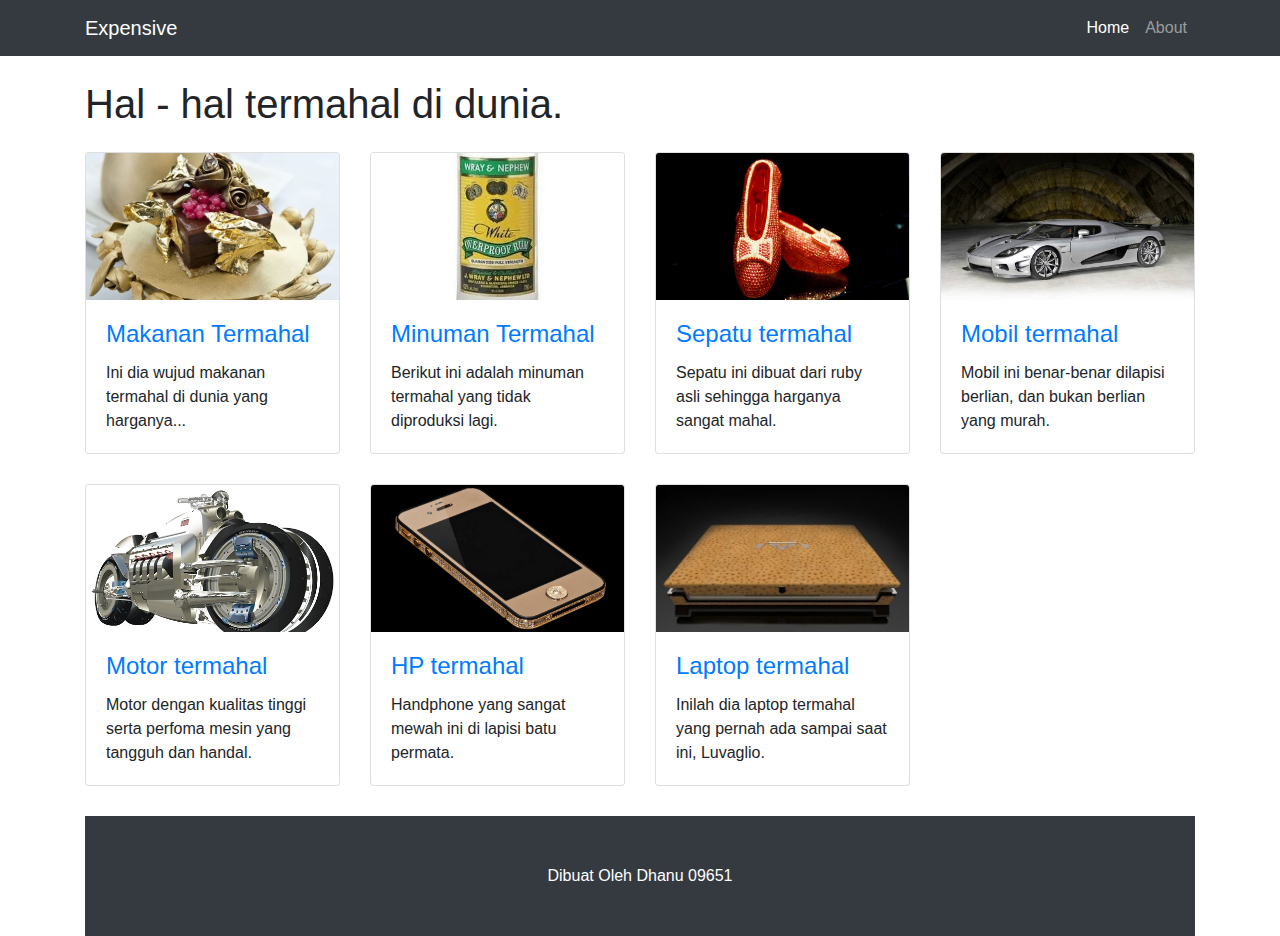
<file: Expensive/index.html>
<!DOCTYPE html>
<html lang="en">

  <head>

    <meta charset="utf-8">
    <meta name="viewport" content="width=device-width, initial-scale=1, shrink-to-fit=no">
    <meta name="description" content="">
    <meta name="author" content="">

    <title>Expensive</title>

    <!-- Bootstrap core CSS -->
    <link href="vendor/bootstrap/css/bootstrap.min.css" rel="stylesheet">

    <!-- Custom styles for this template -->
    <link href="css/4-col-portfolio.css" rel="stylesheet">

  </head>

  <body>

    <!-- Navigation -->

    <nav class="navbar navbar-expand-lg navbar-dark bg-dark fixed-top">
      <div class="container">
        <a class="navbar-brand" href="index.html">Expensive</a>
        <button class="navbar-toggler" type="button" data-toggle="collapse" data-target="#navbarResponsive" aria-controls="navbarResponsive" aria-expanded="false" aria-label="Toggle navigation">
          <span class="navbar-toggler-icon"></span>
        </button>
        <div class="collapse navbar-collapse" id="navbarResponsive">
          <ul class="navbar-nav ml-auto">
            <li class="nav-item active">
              <a class="nav-link" href="index.html">Home
                <span class="sr-only">(current)</span>
              </a>
            </li>
            <li class="nav-item">
              <a class="nav-link" href="about.html">About</a>
            </li>
            
          </ul>
        </div>
      </div>
    </nav>

    <!-- Page Content -->
    <div class="container">

      <!-- Page Heading -->
      <h1 class="my-4">Hal - hal termahal di dunia.
      </h1>

      <div class="row">
        <div class="col-lg-3 col-md-4 col-sm-6 portfolio-item">
          <div class="card h-70">
            <a href="makanan.html"><img class="card-img-top" src="Image/Makanan.jpg" style="width:253px; height:147px;" alt=""></a>
            <div class="card-body">
              <h4 class="card-title">
                <a href="makanan.html">Makanan Termahal</a>
              </h4>
              <p class="card-text">Ini dia wujud makanan termahal di dunia yang harganya...</p>
            </div>
          </div>
        </div>
        <div class="col-lg-3 col-md-4 col-sm-6 portfolio-item">
          <div class="card h-70">
            <a href="minuman.html"><img class="card-img-top" src="Image/Minuman.jpg" style="width:253px; height:147px;" alt=""></a>
            <div class="card-body">
              <h4 class="card-title">
                <a href="minuman.html">Minuman Termahal</a>
              </h4>
              <p class="card-text">Berikut ini adalah minuman termahal yang tidak diproduksi lagi.</p>
            </div>
          </div>
        </div>
        <div class="col-lg-3 col-md-4 col-sm-6 portfolio-item">
          <div class="card h-70">
            <a href="sepatu.html"><img class="card-img-top" src="Image/Sepatu.jpg" style="width:253px; height:147px;" alt=""></a>
            <div class="card-body">
              <h4 class="card-title">
                <a href="sepatu.html">Sepatu termahal</a>
              </h4>
              <p class="card-text">Sepatu ini dibuat dari ruby asli sehingga harganya sangat mahal.</p>
            </div>
          </div>
        </div>
        <div class="col-lg-3 col-md-4 col-sm-6 portfolio-item">
          <div class="card h-70">
            <a href="mobil.html"><img class="card-img-top" src="Image/Mobil.jpg" style="width:253px; height:147px;" alt=""></a>
            <div class="card-body">
              <h4 class="card-title">
                <a href="mobil.html">Mobil termahal</a>
              </h4>
              <p class="card-text">Mobil ini benar-benar dilapisi berlian, dan bukan berlian yang murah.</p>
            </div>
          </div>
        </div>
        <div class="col-lg-3 col-md-4 col-sm-6 portfolio-item">
          <div class="card h-70">
            <a href="motor.html"><img class="card-img-top" src="Image/Motor.jpg" style="width:253px; height:147px;" alt=""></a>
            <div class="card-body">
              <h4 class="card-title">
                <a href="motor.html">Motor termahal</a>
              </h4>
              <p class="card-text">Motor dengan kualitas tinggi serta perfoma mesin yang tangguh dan handal.</p>
            </div>
          </div>
        </div>
        <div class="col-lg-3 col-md-4 col-sm-6 portfolio-item">
          <div class="card h-70">
            <a href="handphone.html"><img class="card-img-top" src="Image/HP.jpg" style="width:253px; height:147px;" alt=""></a>
            <div class="card-body">
              <h4 class="card-title">
                <a href="handphone.html">HP termahal</a>
              </h4>
              <p class="card-text">Handphone yang sangat mewah ini di lapisi batu permata.</p>
            </div>
          </div>
        </div>
        <div class="col-lg-3 col-md-4 col-sm-6 portfolio-item">
          <div class="card h-70">
            <a href="laptop.html"><img class="card-img-top" src="Image/Laptop.jpg" style="width:253px; height:147px;" alt=""></a>
            <div class="card-body">
              <h4 class="card-title">
                <a href="laptop.html">Laptop termahal</a>
              </h4>
              <p class="card-text">Inilah dia laptop termahal yang pernah ada sampai saat ini, Luvaglio. </p>
            </div>
          </div>
        </div>
      <!-- /.row -->

    </div>
    <!-- /.container -->

    <!-- Footer -->
    <footer class="py-5 bg-dark">
      <div class="container">
        <p class="m-0 text-center text-white">Dibuat Oleh Dhanu 09651</p>
      </div>
      <!-- /.container -->
    </footer>

    <!-- Bootstrap core JavaScript -->
    <script src="vendor/jquery/jquery.min.js"></script>
    <script src="vendor/bootstrap/js/bootstrap.bundle.min.js"></script>

  </body>

</html>
</file>
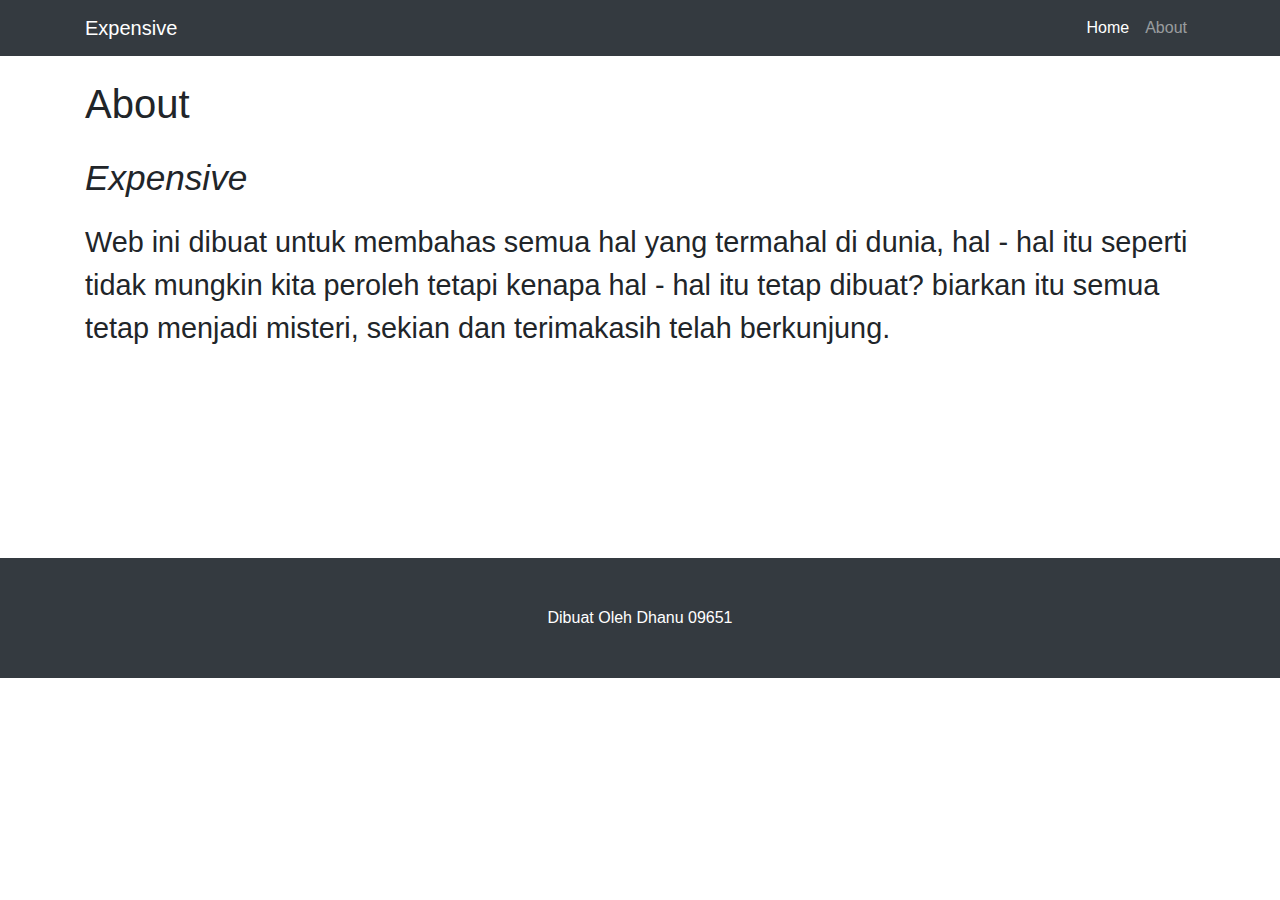
<file: Expensive/about.html>
<!DOCTYPE html>
<html lang="en">

  <head>

    <meta charset="utf-8">
    <meta name="viewport" content="width=device-width, initial-scale=1, shrink-to-fit=no">
    <meta name="description" content="">
    <meta name="author" content="">

    <title>Expensive</title>

    <!-- Bootstrap core CSS -->
    <link href="vendor/bootstrap/css/bootstrap.min.css" rel="stylesheet">

    <!-- Custom styles for this template -->
    <link href="css/4-col-portfolio.css" rel="stylesheet">

  </head>

  <body>

    <!-- Navigation -->

    <nav class="navbar navbar-expand-lg navbar-dark bg-dark fixed-top">
      <div class="container">
        <a class="navbar-brand" href="index.html">Expensive</a>
        <button class="navbar-toggler" type="button" data-toggle="collapse" data-target="#navbarResponsive" aria-controls="navbarResponsive" aria-expanded="false" aria-label="Toggle navigation">
          <span class="navbar-toggler-icon"></span>
        </button>
        <div class="collapse navbar-collapse" id="navbarResponsive">
          <ul class="navbar-nav ml-auto">
            <li class="nav-item active">
              <a class="nav-link" href="index.html">Home
                <span class="sr-only">(current)</span>
              </a>
            </li>
            <li class="nav-item">
              <a class="nav-link" href="about.html">About</a>
            </li>
            
          </ul>
        </div>
      </div>
    </nav>

    <!-- Page Content -->
    <div class="container">

      <!-- Page Heading -->
      <h1 class="my-4">About
      </h1>
	  <p style="font-size:220%; font-style:italic; ">Expensive</p>
	  <p style="font-size:180%;">
		Web ini dibuat untuk membahas semua hal yang termahal di dunia, hal - hal itu seperti tidak mungkin kita peroleh tetapi kenapa hal - hal itu tetap dibuat? biarkan itu semua tetap menjadi misteri, sekian dan terimakasih telah berkunjung.
		</p><br><br><br><br><br><br><br><br>

    </div>
    

    <!-- Footer -->
    <footer class="py-5 bg-dark">
      <div class="container">
        <p class="m-0 text-center text-white">Dibuat Oleh Dhanu 09651</p>
      </div>
      <!-- /.container -->
    </footer>

    <!-- Bootstrap core JavaScript -->
    <script src="vendor/jquery/jquery.min.js"></script>
    <script src="vendor/bootstrap/js/bootstrap.bundle.min.js"></script>

  </body>

</html>
</file>
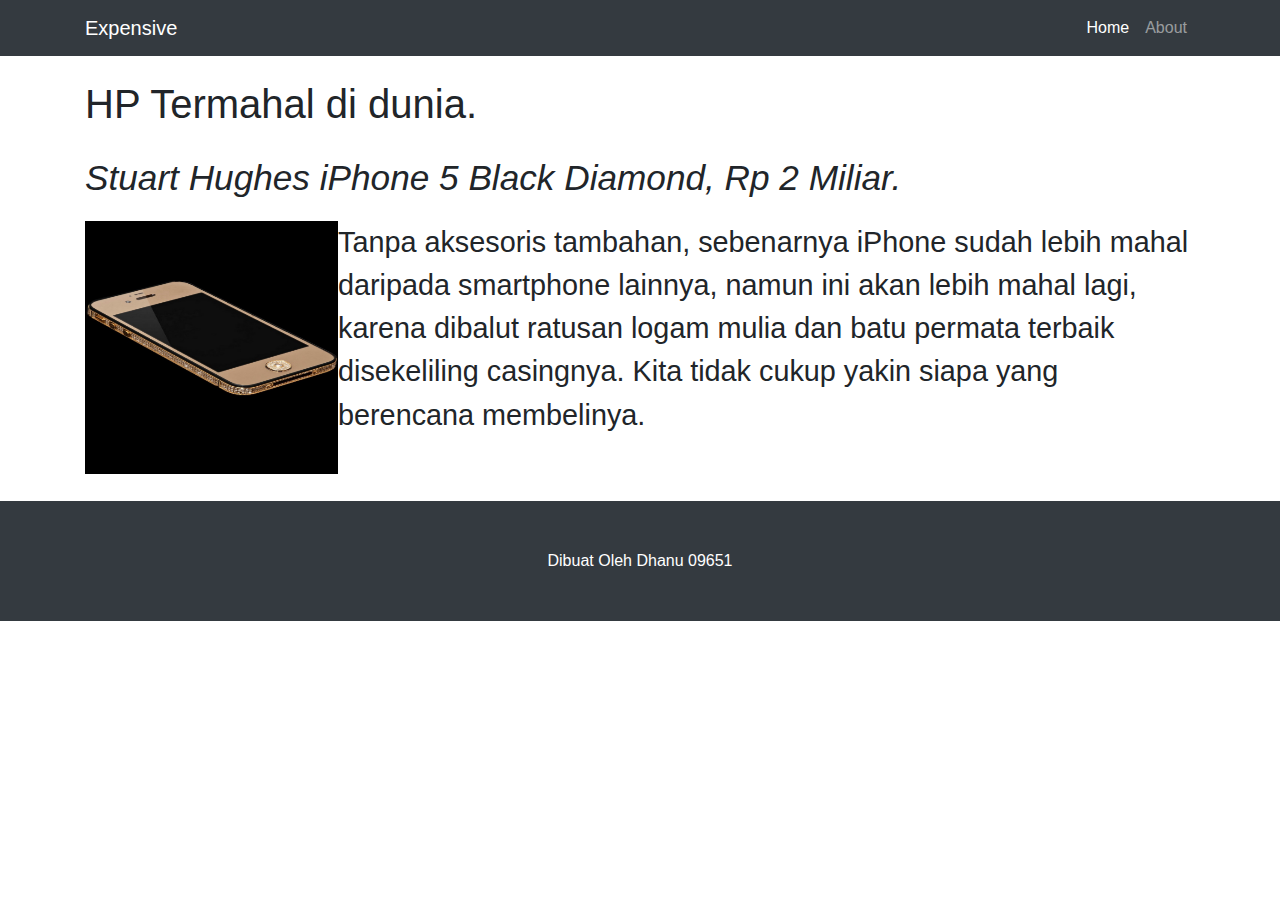
<file: Expensive/handphone.html>
<!DOCTYPE html>
<html lang="en">

  <head>

    <meta charset="utf-8">
    <meta name="viewport" content="width=device-width, initial-scale=1, shrink-to-fit=no">
    <meta name="description" content="">
    <meta name="author" content="">

    <title>Expensive</title>

    <!-- Bootstrap core CSS -->
    <link href="vendor/bootstrap/css/bootstrap.min.css" rel="stylesheet">

    <!-- Custom styles for this template -->
    <link href="css/4-col-portfolio.css" rel="stylesheet">

  </head>

  <body>

    <!-- Navigation -->

    <nav class="navbar navbar-expand-lg navbar-dark bg-dark fixed-top">
      <div class="container">
        <a class="navbar-brand" href="index.html">Expensive</a>
        <button class="navbar-toggler" type="button" data-toggle="collapse" data-target="#navbarResponsive" aria-controls="navbarResponsive" aria-expanded="false" aria-label="Toggle navigation">
          <span class="navbar-toggler-icon"></span>
        </button>
        <div class="collapse navbar-collapse" id="navbarResponsive">
          <ul class="navbar-nav ml-auto">
            <li class="nav-item active">
              <a class="nav-link" href="index.html">Home
                <span class="sr-only">(current)</span>
              </a>
            </li>
            <li class="nav-item">
              <a class="nav-link" href="about.html">About</a>
            </li>
            
          </ul>
        </div>
      </div>
    </nav>

    <!-- Page Content -->
    <div class="container">

      <!-- Page Heading -->
      <h1 class="my-4">HP Termahal di dunia.
      </h1>
	  <p style="font-size:220%; font-style:italic; ">Stuart Hughes iPhone 5 Black Diamond, Rp 2 Miliar.</p>
	  <p style="font-size:180%;">
		<img src="Image/HPMahal.jpg" style="width:253px; height:253px; float:left;" alt=""></a>
		Tanpa aksesoris tambahan, sebenarnya iPhone sudah lebih mahal daripada smartphone lainnya, namun ini akan lebih mahal lagi, karena dibalut ratusan logam mulia dan batu permata terbaik disekeliling casingnya. Kita tidak cukup yakin siapa yang berencana membelinya.
		</p><br><br>

    </div>
    

    <!-- Footer -->
    <footer class="py-5 bg-dark">
      <div class="container">
        <p class="m-0 text-center text-white">Dibuat Oleh Dhanu 09651</p>
      </div>
      <!-- /.container -->
    </footer>

    <!-- Bootstrap core JavaScript -->
    <script src="vendor/jquery/jquery.min.js"></script>
    <script src="vendor/bootstrap/js/bootstrap.bundle.min.js"></script>

  </body>

</html>
</file>
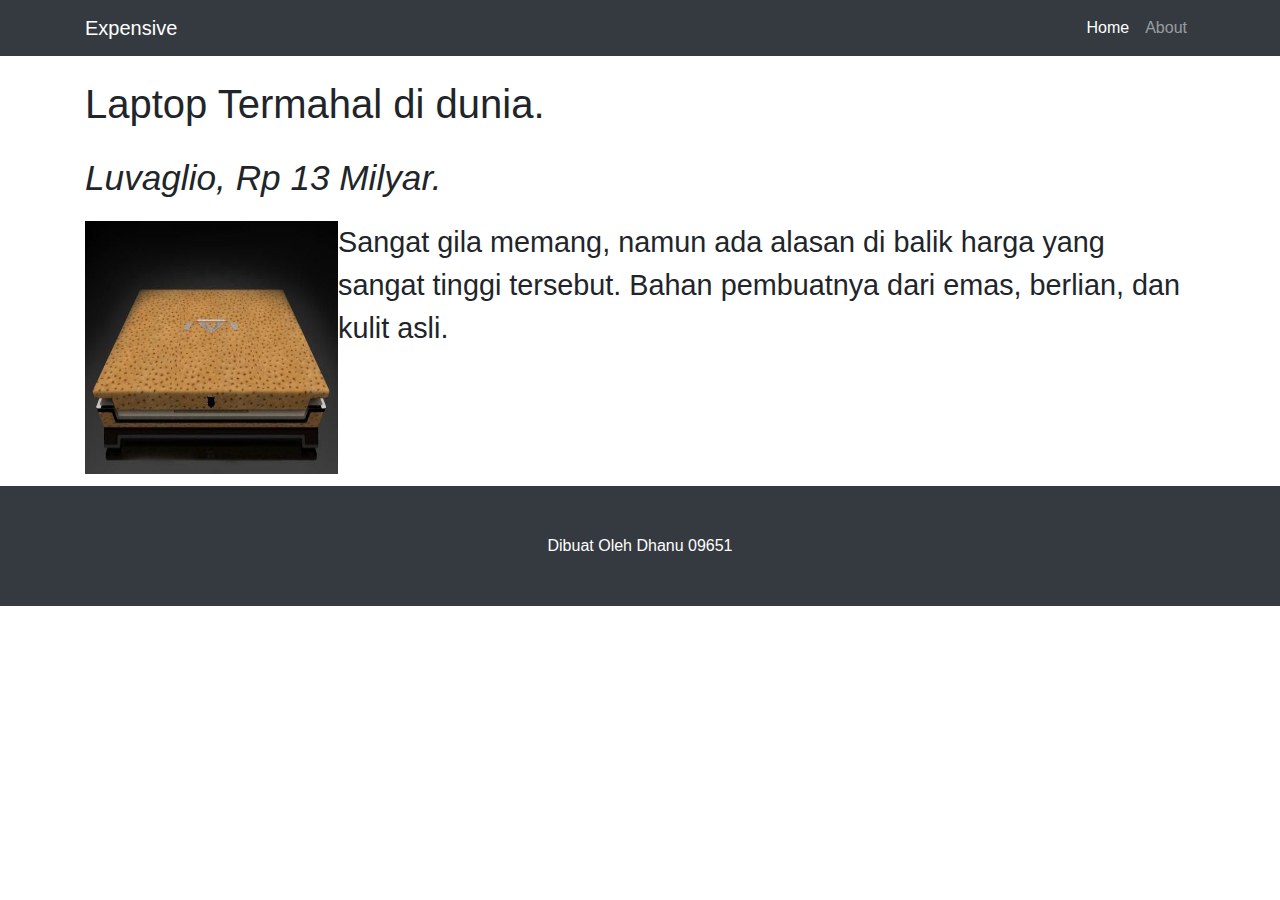
<file: Expensive/laptop.html>
<!DOCTYPE html>
<html lang="en">

  <head>

    <meta charset="utf-8">
    <meta name="viewport" content="width=device-width, initial-scale=1, shrink-to-fit=no">
    <meta name="description" content="">
    <meta name="author" content="">

    <title>Expensive</title>

    <!-- Bootstrap core CSS -->
    <link href="vendor/bootstrap/css/bootstrap.min.css" rel="stylesheet">

    <!-- Custom styles for this template -->
    <link href="css/4-col-portfolio.css" rel="stylesheet">

  </head>

  <body>

    <!-- Navigation -->

    <nav class="navbar navbar-expand-lg navbar-dark bg-dark fixed-top">
      <div class="container">
        <a class="navbar-brand" href="index.html">Expensive</a>
        <button class="navbar-toggler" type="button" data-toggle="collapse" data-target="#navbarResponsive" aria-controls="navbarResponsive" aria-expanded="false" aria-label="Toggle navigation">
          <span class="navbar-toggler-icon"></span>
        </button>
        <div class="collapse navbar-collapse" id="navbarResponsive">
          <ul class="navbar-nav ml-auto">
            <li class="nav-item active">
              <a class="nav-link" href="index.html">Home
                <span class="sr-only">(current)</span>
              </a>
            </li>
            <li class="nav-item">
              <a class="nav-link" href="about.html">About</a>
            </li>
            
          </ul>
        </div>
      </div>
    </nav>

    <!-- Page Content -->
    <div class="container">

      <!-- Page Heading -->
      <h1 class="my-4">Laptop Termahal di dunia.
      </h1>
	  <p style="font-size:220%; font-style:italic; ">Luvaglio, Rp 13 Milyar.</p>
	  <p style="font-size:180%;">
		<img src="Image/LaptopMahal.jpg" style="width:253px; height:253px; float:left;" alt=""></a>
		Sangat gila memang, namun ada alasan di balik harga yang sangat tinggi tersebut. Bahan pembuatnya dari emas, berlian, dan kulit asli.
		</p><br><br><br><br><br>

    </div>
    

    <!-- Footer -->
    <footer class="py-5 bg-dark">
      <div class="container">
        <p class="m-0 text-center text-white">Dibuat Oleh Dhanu 09651</p>
      </div>
      <!-- /.container -->
    </footer>

    <!-- Bootstrap core JavaScript -->
    <script src="vendor/jquery/jquery.min.js"></script>
    <script src="vendor/bootstrap/js/bootstrap.bundle.min.js"></script>

  </body>

</html>
</file>
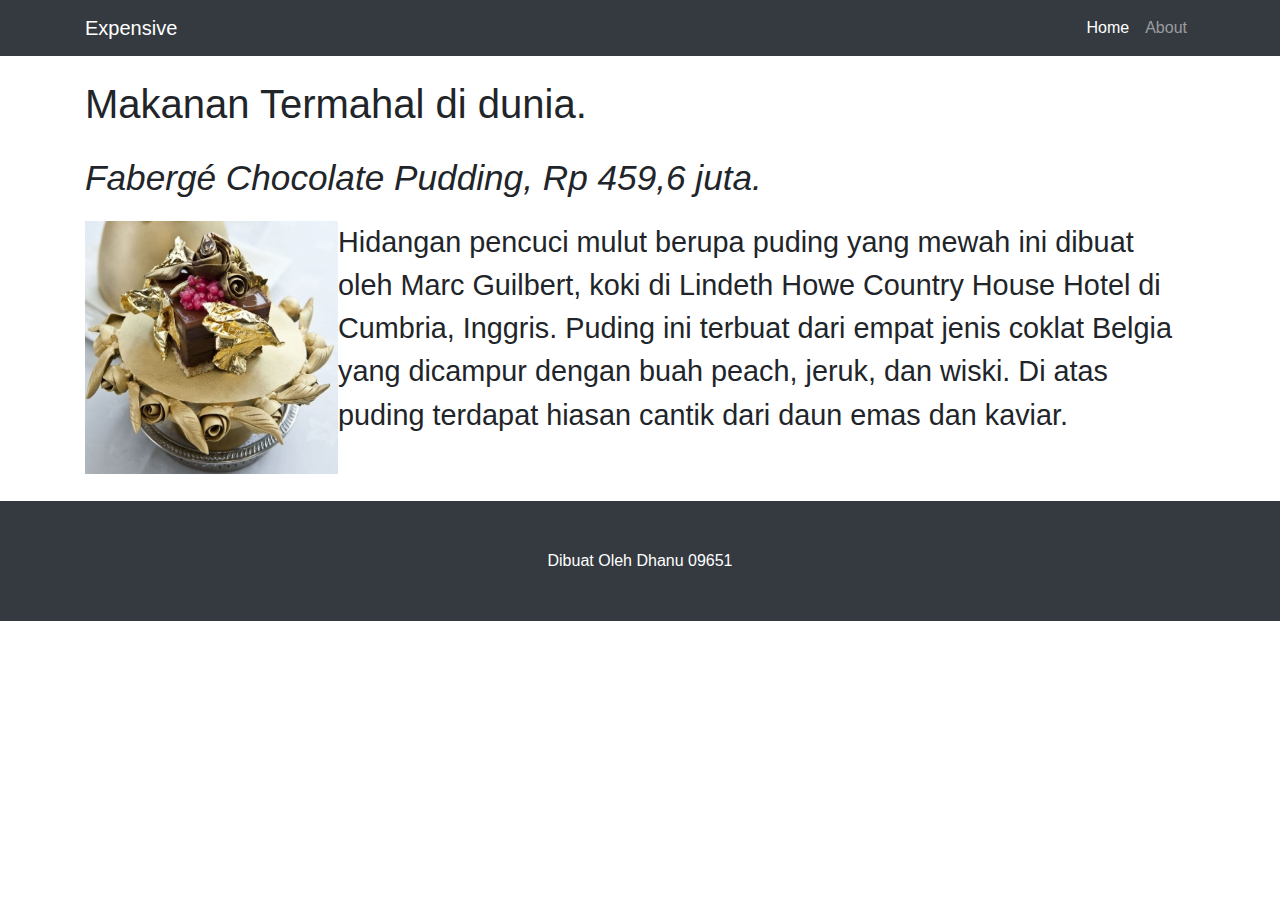
<file: Expensive/makanan.html>
<!DOCTYPE html>
<html lang="en">

  <head>

    <meta charset="utf-8">
    <meta name="viewport" content="width=device-width, initial-scale=1, shrink-to-fit=no">
    <meta name="description" content="">
    <meta name="author" content="">

    <title>Expensive</title>

    <!-- Bootstrap core CSS -->
    <link href="vendor/bootstrap/css/bootstrap.min.css" rel="stylesheet">

    <!-- Custom styles for this template -->
    <link href="css/4-col-portfolio.css" rel="stylesheet">

  </head>

  <body>

    <!-- Navigation -->

    <nav class="navbar navbar-expand-lg navbar-dark bg-dark fixed-top">
      <div class="container">
        <a class="navbar-brand" href="index.html">Expensive</a>
        <button class="navbar-toggler" type="button" data-toggle="collapse" data-target="#navbarResponsive" aria-controls="navbarResponsive" aria-expanded="false" aria-label="Toggle navigation">
          <span class="navbar-toggler-icon"></span>
        </button>
        <div class="collapse navbar-collapse" id="navbarResponsive">
          <ul class="navbar-nav ml-auto">
            <li class="nav-item active">
              <a class="nav-link" href="index.html">Home
                <span class="sr-only">(current)</span>
              </a>
            </li>
            <li class="nav-item">
              <a class="nav-link" href="about.html">About</a>
            </li>
            
          </ul>
        </div>
      </div>
    </nav>

    <!-- Page Content -->
    <div class="container">

      <!-- Page Heading -->
      <h1 class="my-4">Makanan Termahal di dunia.
      </h1>
	  <p style="font-size:220%; font-style:italic; ">Fabergé Chocolate Pudding, Rp 459,6 juta.</p>
	  <p style="font-size:180%;">
		<img src="Image/MakanMahal.jpg" style="width:253px; height:253px; float:left;" alt=""></a>
		Hidangan pencuci mulut berupa puding yang mewah ini dibuat oleh Marc Guilbert, koki di Lindeth Howe Country House Hotel di Cumbria, Inggris. Puding ini terbuat dari empat jenis coklat Belgia yang dicampur dengan buah peach, jeruk, dan wiski. Di atas puding terdapat hiasan cantik dari daun emas dan kaviar.
	  </p><br><br>

    </div>
    

    <!-- Footer -->
    <footer class="py-5 bg-dark">
      <div class="container">
        <p class="m-0 text-center text-white">Dibuat Oleh Dhanu 09651</p>
      </div>
      <!-- /.container -->
    </footer>

    <!-- Bootstrap core JavaScript -->
    <script src="vendor/jquery/jquery.min.js"></script>
    <script src="vendor/bootstrap/js/bootstrap.bundle.min.js"></script>

  </body>

</html>
</file>
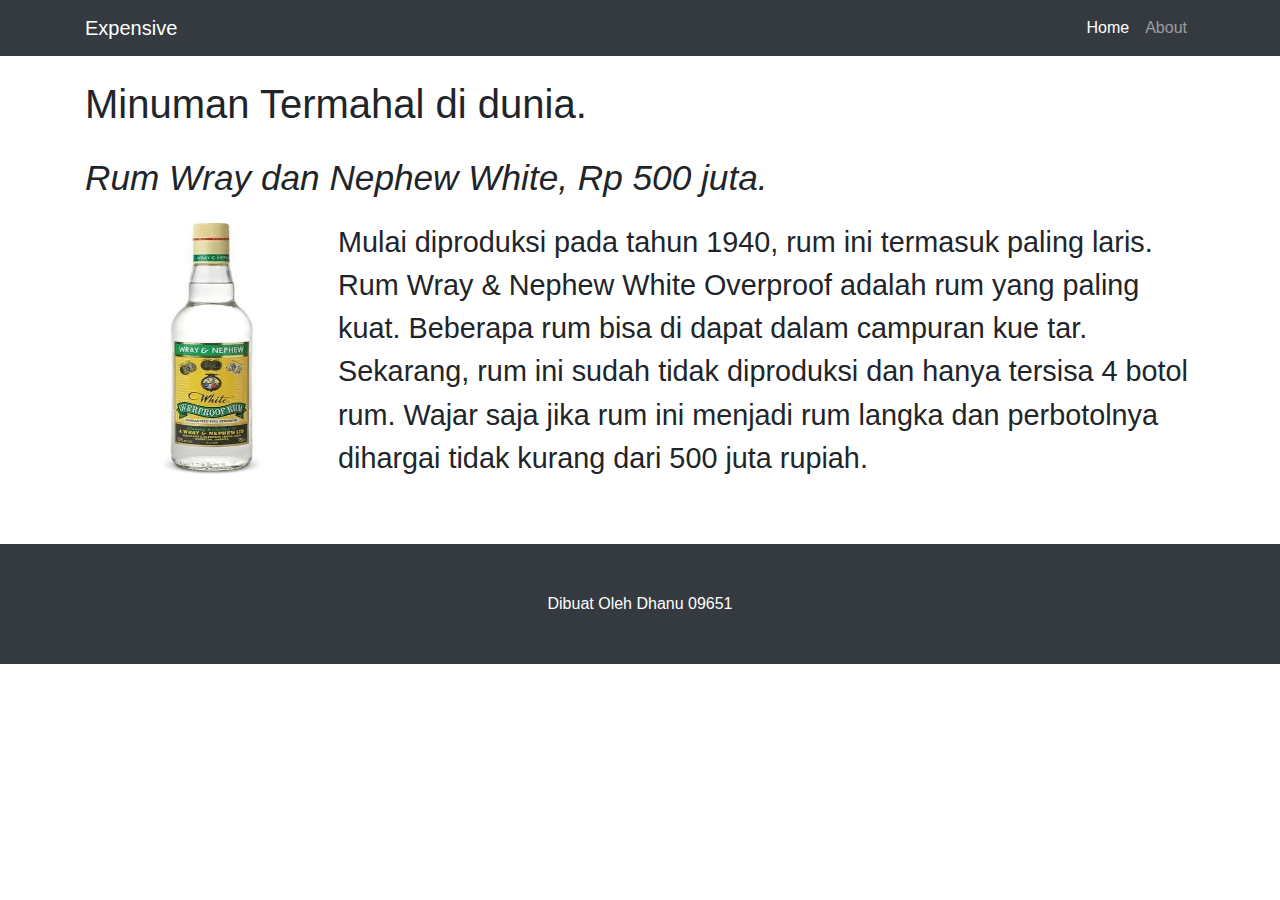
<file: Expensive/minuman.html>
<!DOCTYPE html>
<html lang="en">

  <head>

    <meta charset="utf-8">
    <meta name="viewport" content="width=device-width, initial-scale=1, shrink-to-fit=no">
    <meta name="description" content="">
    <meta name="author" content="">

    <title>Expensive</title>

    <!-- Bootstrap core CSS -->
    <link href="vendor/bootstrap/css/bootstrap.min.css" rel="stylesheet">

    <!-- Custom styles for this template -->
    <link href="css/4-col-portfolio.css" rel="stylesheet">

  </head>

  <body>

    <!-- Navigation -->

    <nav class="navbar navbar-expand-lg navbar-dark bg-dark fixed-top">
      <div class="container">
        <a class="navbar-brand" href="index.html">Expensive</a>
        <button class="navbar-toggler" type="button" data-toggle="collapse" data-target="#navbarResponsive" aria-controls="navbarResponsive" aria-expanded="false" aria-label="Toggle navigation">
          <span class="navbar-toggler-icon"></span>
        </button>
        <div class="collapse navbar-collapse" id="navbarResponsive">
          <ul class="navbar-nav ml-auto">
            <li class="nav-item active">
              <a class="nav-link" href="index.html">Home
                <span class="sr-only">(current)</span>
              </a>
            </li>
            <li class="nav-item">
              <a class="nav-link" href="about.html">About</a>
            </li>
            
          </ul>
        </div>
      </div>
    </nav>

    <!-- Page Content -->
    <div class="container">

    <!-- Page Heading -->
    <h1 class="my-4">Minuman Termahal di dunia.
    </h1>
	<p style="font-size:220%; font-style:italic; ">Rum Wray dan Nephew White, Rp 500 juta.</p>
	<p style="font-size:180%;">
		<img src="Image/MinumMahal.jpg" style="width:253px; height:253px; float:left;" alt=""></a>
		Mulai diproduksi pada tahun 1940, rum ini termasuk paling laris. Rum Wray & Nephew White Overproof adalah rum yang paling kuat. Beberapa rum bisa di dapat dalam campuran kue tar. Sekarang, rum ini sudah tidak diproduksi dan hanya tersisa 4 botol rum. Wajar saja jika rum ini menjadi rum langka dan perbotolnya dihargai tidak kurang dari 500 juta rupiah.
	</p><br><br>

    </div>
    

    <!-- Footer -->
    <footer class="py-5 bg-dark">
      <div class="container">
        <p class="m-0 text-center text-white">Dibuat Oleh Dhanu 09651</p>
      </div>
      <!-- /.container -->
    </footer>

    <!-- Bootstrap core JavaScript -->
    <script src="vendor/jquery/jquery.min.js"></script>
    <script src="vendor/bootstrap/js/bootstrap.bundle.min.js"></script>

  </body>

</html>
</file>
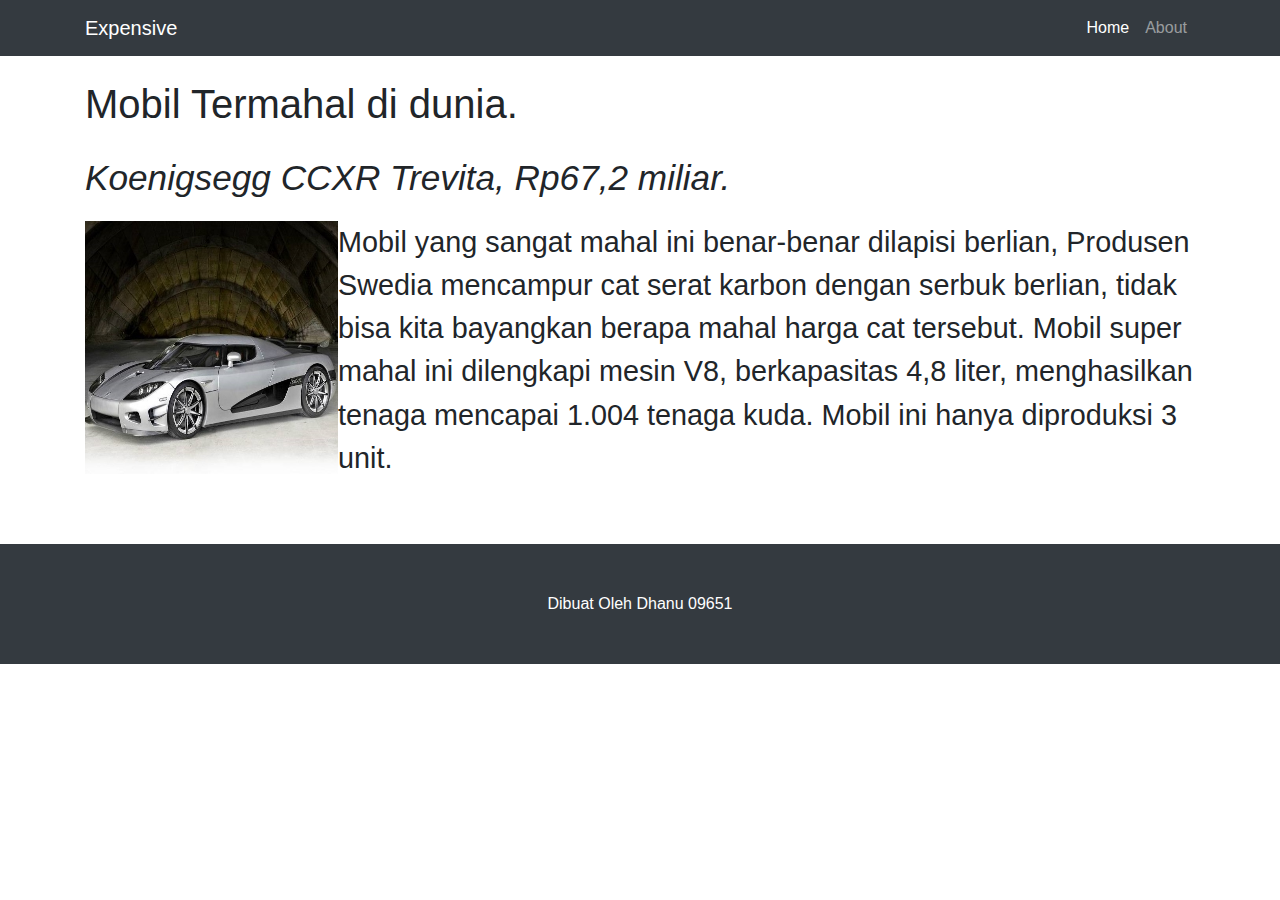
<file: Expensive/mobil.html>
<!DOCTYPE html>
<html lang="en">

  <head>

    <meta charset="utf-8">
    <meta name="viewport" content="width=device-width, initial-scale=1, shrink-to-fit=no">
    <meta name="description" content="">
    <meta name="author" content="">

    <title>Expensive</title>

    <!-- Bootstrap core CSS -->
    <link href="vendor/bootstrap/css/bootstrap.min.css" rel="stylesheet">

    <!-- Custom styles for this template -->
    <link href="css/4-col-portfolio.css" rel="stylesheet">

  </head>

  <body>

    <!-- Navigation -->

    <nav class="navbar navbar-expand-lg navbar-dark bg-dark fixed-top">
      <div class="container">
        <a class="navbar-brand" href="index.html">Expensive</a>
        <button class="navbar-toggler" type="button" data-toggle="collapse" data-target="#navbarResponsive" aria-controls="navbarResponsive" aria-expanded="false" aria-label="Toggle navigation">
          <span class="navbar-toggler-icon"></span>
        </button>
        <div class="collapse navbar-collapse" id="navbarResponsive">
          <ul class="navbar-nav ml-auto">
            <li class="nav-item active">
              <a class="nav-link" href="index.html">Home
                <span class="sr-only">(current)</span>
              </a>
            </li>
            <li class="nav-item">
              <a class="nav-link" href="about.html">About</a>
            </li>
            
          </ul>
        </div>
      </div>
    </nav>

    <!-- Page Content -->
    <div class="container">

      <!-- Page Heading -->
      <h1 class="my-4">Mobil Termahal di dunia.
      </h1>
	  <p style="font-size:220%; font-style:italic; ">Koenigsegg CCXR Trevita, Rp67,2 miliar.</p>
	  <p style="font-size:180%;">
		<img src="Image/MobilMahal.jpg" style="width:253px; height:253px; float:left;" alt=""></a>
		Mobil yang sangat mahal ini benar-benar dilapisi berlian, Produsen Swedia mencampur cat serat karbon dengan serbuk berlian, tidak bisa kita bayangkan berapa mahal harga cat tersebut. Mobil super mahal ini dilengkapi mesin V8, berkapasitas 4,8 liter, menghasilkan tenaga mencapai 1.004 tenaga kuda. Mobil ini hanya diproduksi 3 unit.
		</p><br><br>

    </div>
    

    <!-- Footer -->
    <footer class="py-5 bg-dark">
      <div class="container">
        <p class="m-0 text-center text-white">Dibuat Oleh Dhanu 09651</p>
      </div>
      <!-- /.container -->
    </footer>

    <!-- Bootstrap core JavaScript -->
    <script src="vendor/jquery/jquery.min.js"></script>
    <script src="vendor/bootstrap/js/bootstrap.bundle.min.js"></script>

  </body>

</html>
</file>
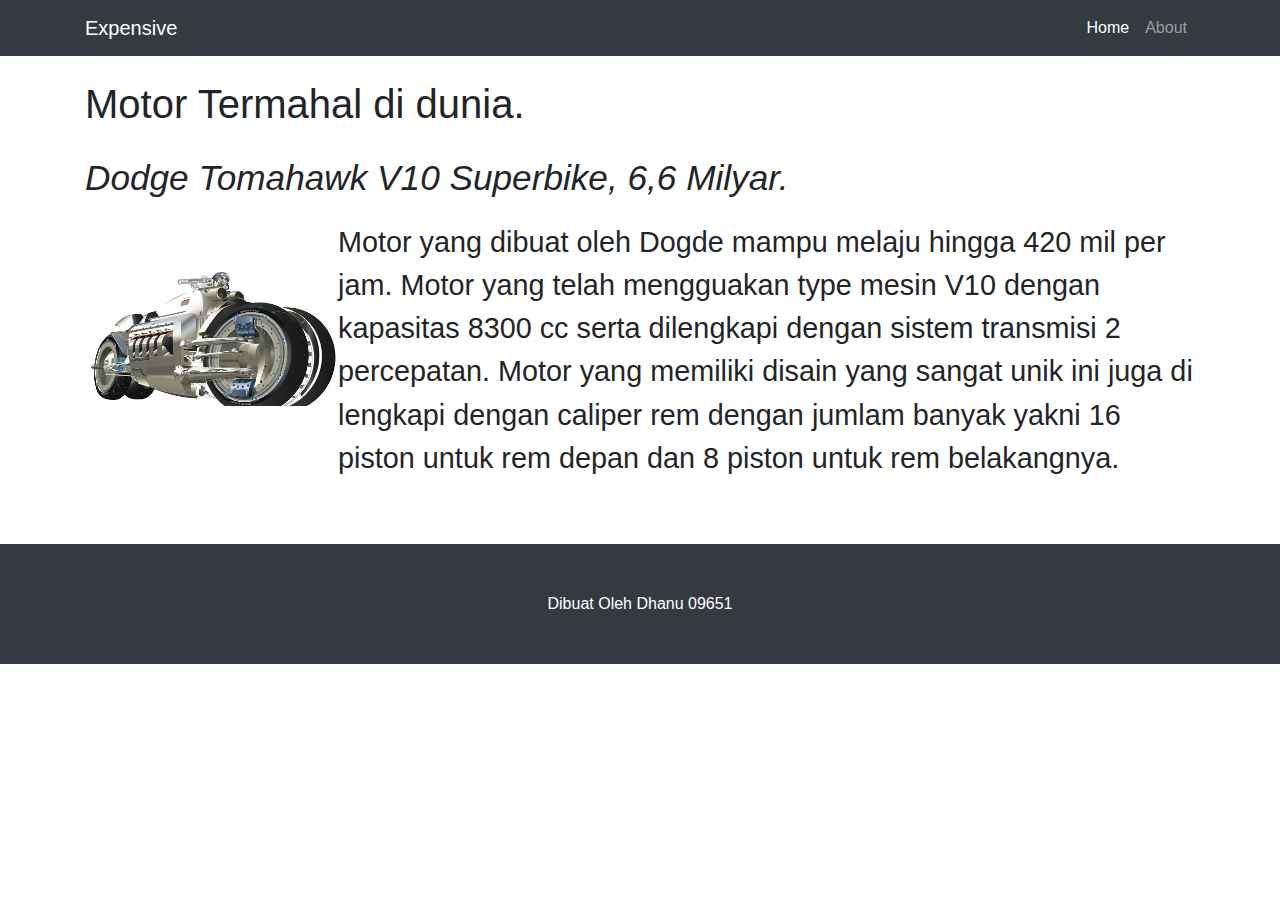
<file: Expensive/Motor.html>
<!DOCTYPE html>
<html lang="en">

  <head>

    <meta charset="utf-8">
    <meta name="viewport" content="width=device-width, initial-scale=1, shrink-to-fit=no">
    <meta name="description" content="">
    <meta name="author" content="">

    <title>Expensive</title>

    <!-- Bootstrap core CSS -->
    <link href="vendor/bootstrap/css/bootstrap.min.css" rel="stylesheet">

    <!-- Custom styles for this template -->
    <link href="css/4-col-portfolio.css" rel="stylesheet">

  </head>

  <body>

    <!-- Navigation -->

    <nav class="navbar navbar-expand-lg navbar-dark bg-dark fixed-top">
      <div class="container">
        <a class="navbar-brand" href="index.html">Expensive</a>
        <button class="navbar-toggler" type="button" data-toggle="collapse" data-target="#navbarResponsive" aria-controls="navbarResponsive" aria-expanded="false" aria-label="Toggle navigation">
          <span class="navbar-toggler-icon"></span>
        </button>
        <div class="collapse navbar-collapse" id="navbarResponsive">
          <ul class="navbar-nav ml-auto">
            <li class="nav-item active">
              <a class="nav-link" href="index.html">Home
                <span class="sr-only">(current)</span>
              </a>
            </li>
            <li class="nav-item">
              <a class="nav-link" href="about.html">About</a>
            </li>
            
          </ul>
        </div>
      </div>
    </nav>

    <!-- Page Content -->
    <div class="container">

      <!-- Page Heading -->
      <h1 class="my-4">Motor Termahal di dunia.
      </h1>
	  <p style="font-size:220%; font-style:italic; ">Dodge Tomahawk V10 Superbike, 6,6 Milyar.</p>
	  <p style="font-size:180%;">
		<img src="Image/MotorMahal.jpg" style="width:253px; height:253px; float:left;" alt=""></a>
		Motor yang dibuat oleh Dogde mampu melaju hingga 420 mil per jam. Motor yang telah mengguakan type mesin V10 dengan kapasitas 8300 cc serta dilengkapi dengan sistem transmisi 2 percepatan. Motor yang memiliki disain yang sangat unik ini juga di lengkapi dengan caliper rem dengan jumlam banyak yakni 16 piston untuk rem depan dan 8 piston untuk rem belakangnya.
		</p><br><br>

    </div>
    

    <!-- Footer -->
    <footer class="py-5 bg-dark">
      <div class="container">
        <p class="m-0 text-center text-white">Dibuat Oleh Dhanu 09651</p>
      </div>
      <!-- /.container -->
    </footer>

    <!-- Bootstrap core JavaScript -->
    <script src="vendor/jquery/jquery.min.js"></script>
    <script src="vendor/bootstrap/js/bootstrap.bundle.min.js"></script>

  </body>

</html>
</file>
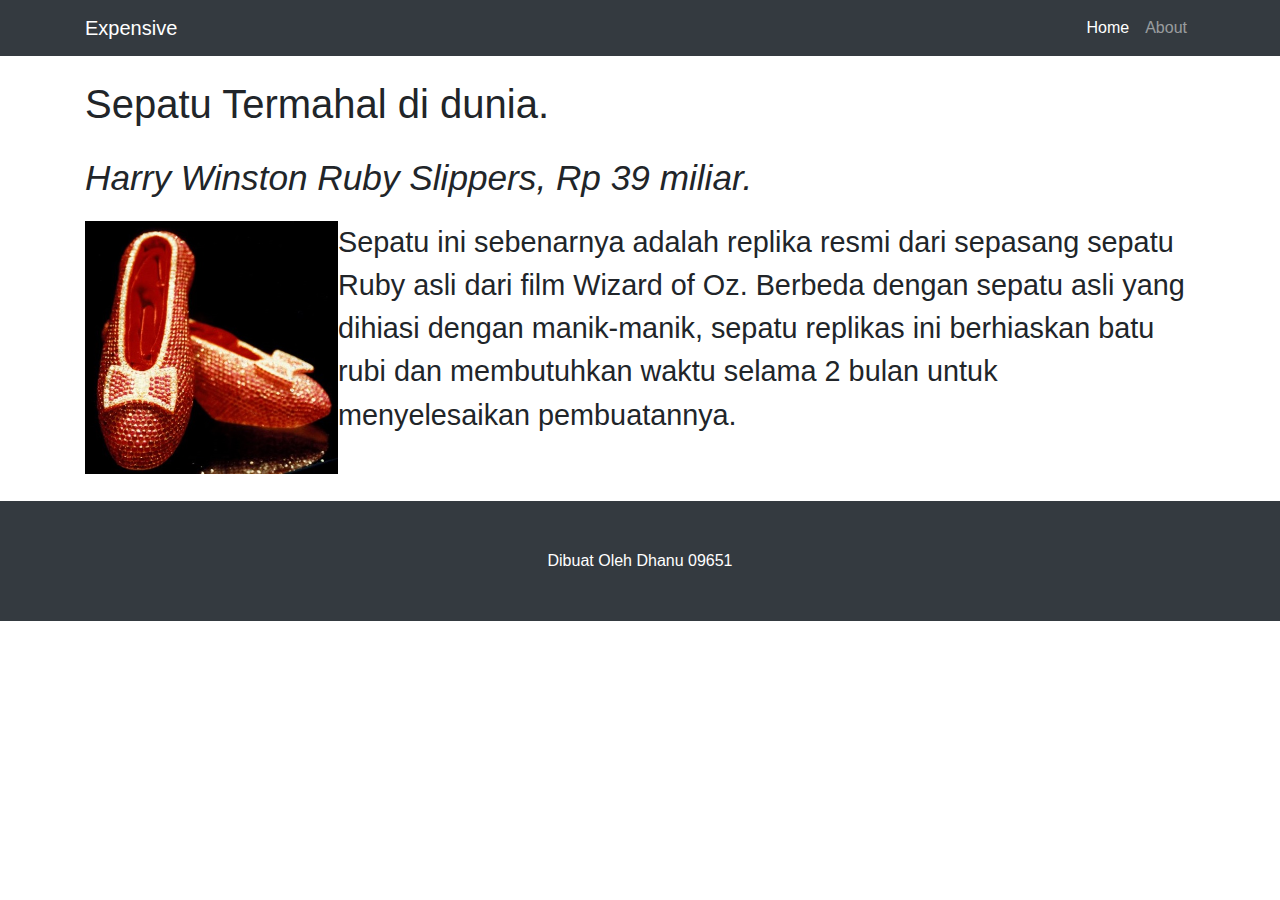
<file: Expensive/sepatu.html>
<!DOCTYPE html>
<html lang="en">

  <head>

    <meta charset="utf-8">
    <meta name="viewport" content="width=device-width, initial-scale=1, shrink-to-fit=no">
    <meta name="description" content="">
    <meta name="author" content="">

    <title>Expensive</title>

    <!-- Bootstrap core CSS -->
    <link href="vendor/bootstrap/css/bootstrap.min.css" rel="stylesheet">

    <!-- Custom styles for this template -->
    <link href="css/4-col-portfolio.css" rel="stylesheet">

  </head>

  <body>

    <!-- Navigation -->

    <nav class="navbar navbar-expand-lg navbar-dark bg-dark fixed-top">
      <div class="container">
        <a class="navbar-brand" href="index.html">Expensive</a>
        <button class="navbar-toggler" type="button" data-toggle="collapse" data-target="#navbarResponsive" aria-controls="navbarResponsive" aria-expanded="false" aria-label="Toggle navigation">
          <span class="navbar-toggler-icon"></span>
        </button>
        <div class="collapse navbar-collapse" id="navbarResponsive">
          <ul class="navbar-nav ml-auto">
            <li class="nav-item active">
              <a class="nav-link" href="index.html">Home
                <span class="sr-only">(current)</span>
              </a>
            </li>
            <li class="nav-item">
              <a class="nav-link" href="about.html">About</a>
            </li>
            
          </ul>
        </div>
      </div>
    </nav>

    <!-- Page Content -->
    <div class="container">

      <!-- Page Heading -->
      <h1 class="my-4">Sepatu Termahal di dunia.
      </h1>
	  <p style="font-size:220%; font-style:italic; ">Harry Winston Ruby Slippers, Rp 39 miliar.</p>
	  <p style="font-size:180%;">
		<img src="Image/SepatuMahal.jpg" style="width:253px; height:253px; float:left;" alt=""></a>
		Sepatu ini sebenarnya adalah replika resmi dari sepasang sepatu Ruby asli dari film Wizard of Oz. Berbeda dengan sepatu asli yang dihiasi dengan manik-manik, sepatu replikas ini berhiaskan batu rubi dan membutuhkan waktu selama 2 bulan untuk menyelesaikan pembuatannya. 
		</p><br><br>

    </div>
    

    <!-- Footer -->
    <footer class="py-5 bg-dark">
      <div class="container">
        <p class="m-0 text-center text-white">Dibuat Oleh Dhanu 09651</p>
      </div>
      <!-- /.container -->
    </footer>

    <!-- Bootstrap core JavaScript -->
    <script src="vendor/jquery/jquery.min.js"></script>
    <script src="vendor/bootstrap/js/bootstrap.bundle.min.js"></script>

  </body>

</html>
</file>
<file: Expensive/css/4-col-portfolio.css>
/*!
 * Start Bootstrap - 4 Col Portfolio (https://startbootstrap.com/template-overviews/4-col-portfolio)
 * Copyright 2013-2017 Start Bootstrap
 * Licensed under MIT (https://github.com/BlackrockDigital/startbootstrap-4-col-portfolio/blob/master/LICENSE)
 */

body {
  padding-top: 54px;
  
}

@media (min-width: 992px) {
  body {
    padding-top: 56px;
  }
}

.portfolio-item {
  margin-bottom: 30px;
}

.pagination {
  margin-bottom: 30px;
}
</file>
